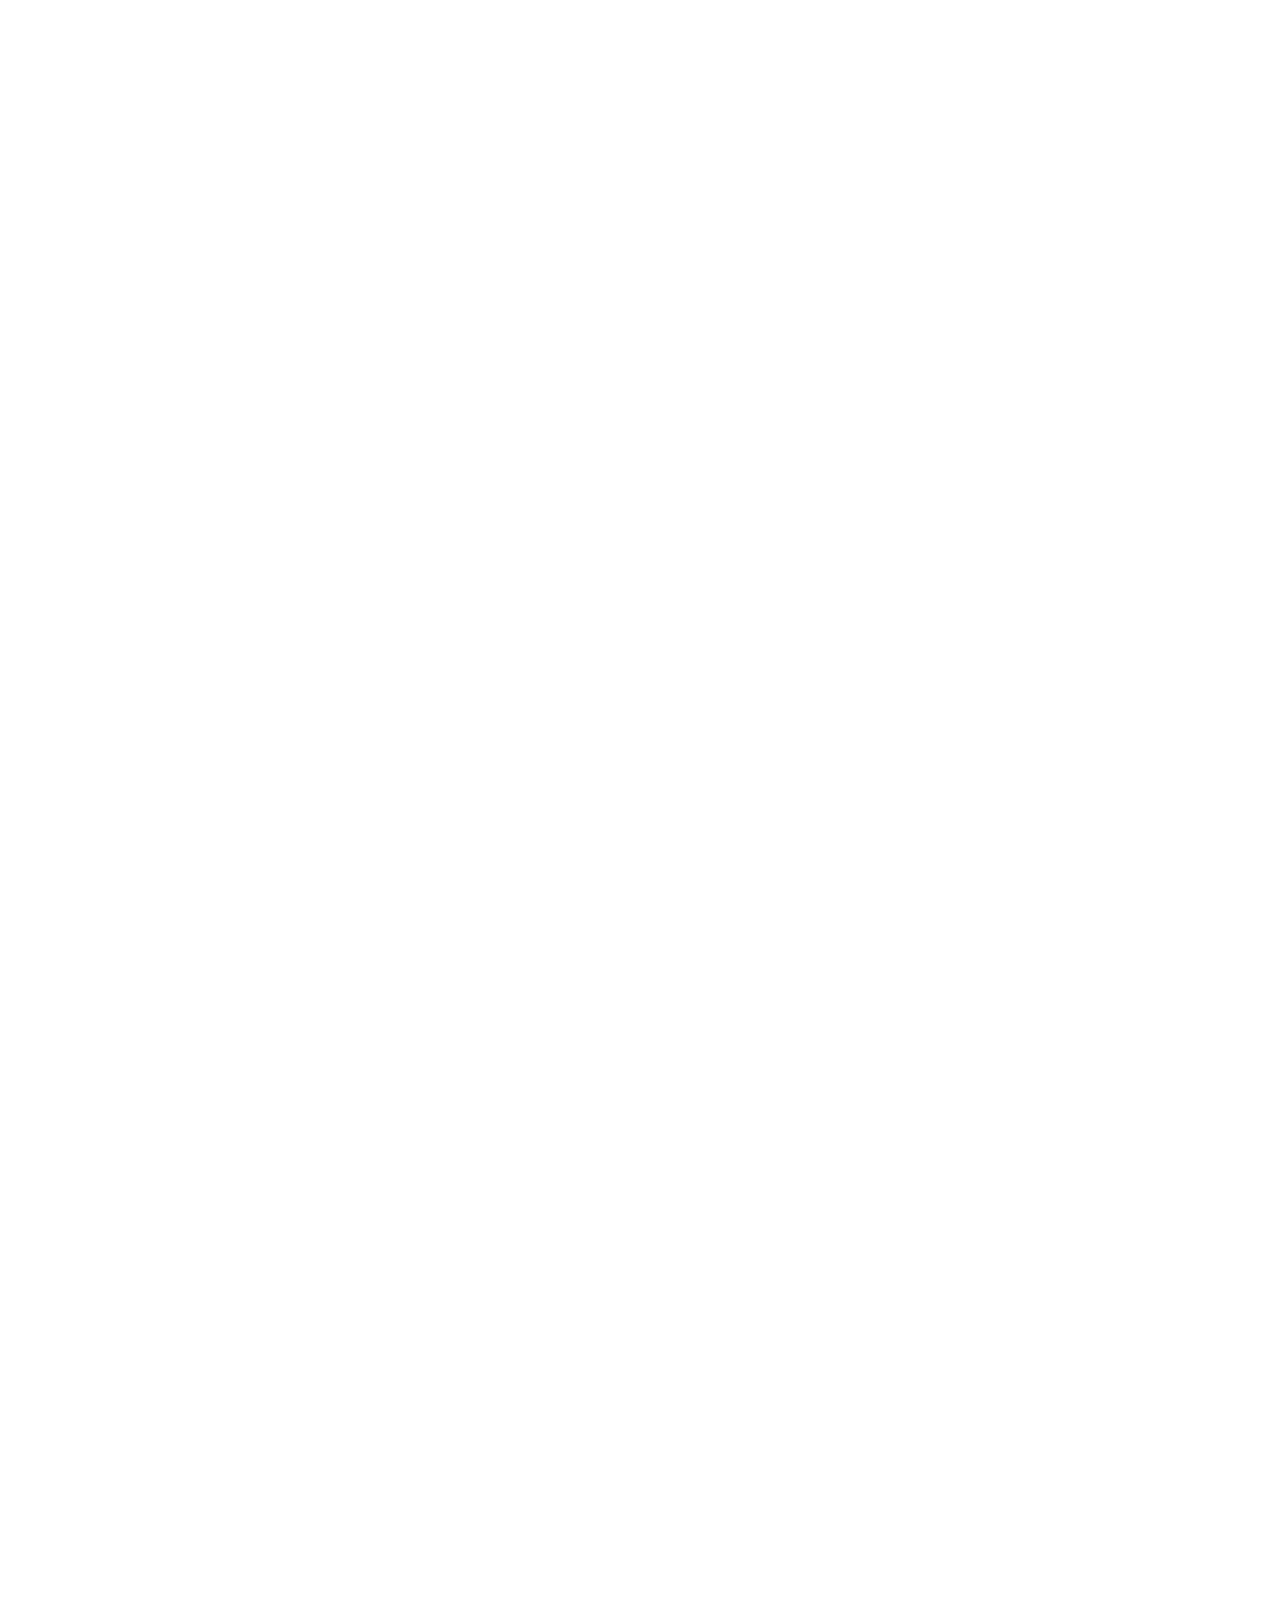
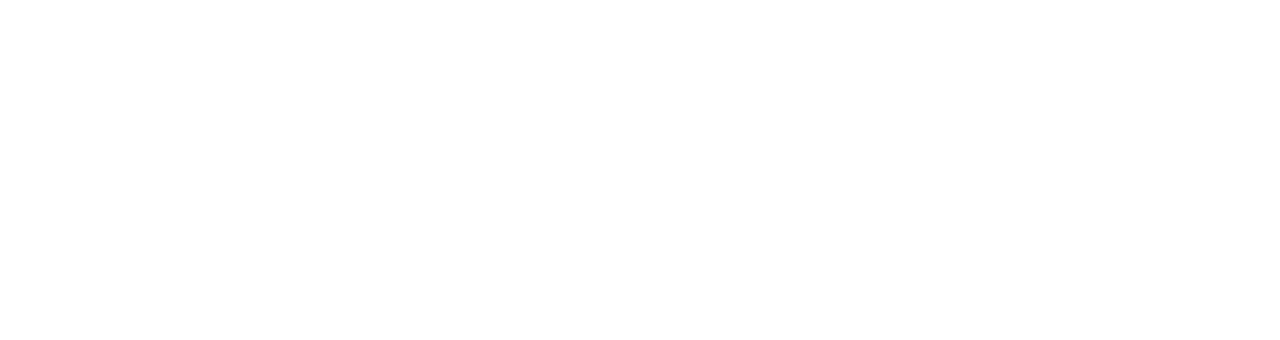
<file: index.html>
<!DOCTYPE html>
<head>
     <meta charset="utf-8">
     <title>product card</title>
     <link rel="stylesheet"  href="./style.css">
</head>
<body>
       
        <div class="body">
          
        <div class="container">

          <div class="card">

          <img src="poto.png">

          <div class="fasi"><b>$100</b>

          <div class="saxeli"><b>Zebronics head phone</b>

           <div class="agwera">A portable headphone with a battery life of 20 hours and<br>
             IP67 rating. Comes with a 3 years warranty.</div>                                     

          
          <div class="feri">choose your color</div>

           <div class="container2">

            <div class="col-1"></div>
            <div class="col-2"></div>
            <div class="col-3"></div>
            
            <div class="box"></div>
            <div class="p"><p>Add to cart</p></div>
            
              <div class="button "><p><b>Buy now</b></p>
              <div class="text">
                <div class="u"><u>Read reviews</u></div>

            </div>
            </div>
            </div>
            </div>
            </div>
            </div>
            </div>
            </div>
            </div>
            </div>
         
     </body>
     </html>
</file>
<file: style.css>
*{
    margin:0;
    padding:0;
}.body{
    background-color:#F4F4F4 ;
    height: 1440px;
    width: 1440px;
    position: relative;
    margin-top: 500px;
    margin-left: 1800px;
}

.container{
    position: absolute;
    background-color:#FFFFFF;
    width: 500px;
    height: 838px;
    margin-top: 281px;
    margin-left: 470px;
}
.card img{
   
    width: 258px;
    height: 258px;
    margin-top: 40px;
    margin-left: 110px;
          
}
.fasi{
    position: absolute;
    color:#333333;
    font-size: 32px;
    padding-left: 40px;
    font-family: 'roboto';
    margin-top: 24px;
}
.saxeli{
    position: absolute;
    font-size: 24px;
    color: #333333;
    font-style: normal;
    margin-top: 16px;
    margin-left: -5px;
    font-family: 'roboto';
    width: 239px;
    height: 28px;
    
}

.agwera{
    position: absolute;
    color: #333333;
    font-size: 16px;
    font-family: 'roboto';
    margin-top: 8px;
    width: 426px;
    height: 68px;
    
}

.feri{
    color: #666666;
    font-size: 16px;
    margin-top: 100px;
    position: absolute;
    width: 138px;
    height: 24px;
    margin-left:3px ;

}
.container2{
    display: flex;
    justify-content: space-around;
}

.col-1{
  
    background-color: #EE4444;
    width: 40px;
    height: 40px;
    border-radius: 100%;
    margin-top: 140px;
    margin-left: -20px;
    box-shadow: 0px 0px 4px rgba(0, 0, 0, 0.25);
    border: 4px solid #000000;
}
.col-2{ 
    
    background-color:#3C81F6;
    width:40px;
    height:40px ;
    border-radius: 100%;
    margin-top: 140px;
    margin-left: -50px;
    border: 4px solid #FFFFFF;
    box-shadow: 0px 0px 4px rgba(0, 0, 0, 0.25);
}
.col-3{ 
    
    background-color: #000000;
    height: 40px;
    width: 40px;
    border-radius: 100px;
    margin-top: 140px;
    margin-left: -50px;
    border: 4px solid #FFFFFF;
    box-shadow: 0px 0px 4px rgba(0, 0, 0, 0.25);
    
}
.box{
    background: #FBBF23;
    border-radius: 8px;
    height: 55px;
    width: 402px;
    margin-top: 220px;
    margin-left: 190px; 
    position: absolute;
}
.button{
    border: 1px solid #61A5FA;
    border-radius: 8px;
    width: 402px;
    height: 55px;
    color: #333333;
    font-size: 24px;
    position: absolute;
    margin-top: 290px;
    margin-left: 190px;
    
}
.text{
    color: #61A5FA;
    font-size: 16px;
    line-height: 24px;
    margin-top:  90px;
    line-height: 24px;
    

}
.p{
   color: #333333;
   font-size: 24px;
   margin-top: 235px;
   width: 119px;
   height: 28px;
   line-height: 28px;
   margin-left: 200px;
   position: absolute;
}
.button b{
    position: absolute;
    width: 91px;
    height: 28px;
    font-size: 24px;
    line-height: 28px;
    color: #333333;
    margin-top: 11px;
    margin-left: 160px;
}
</file>
